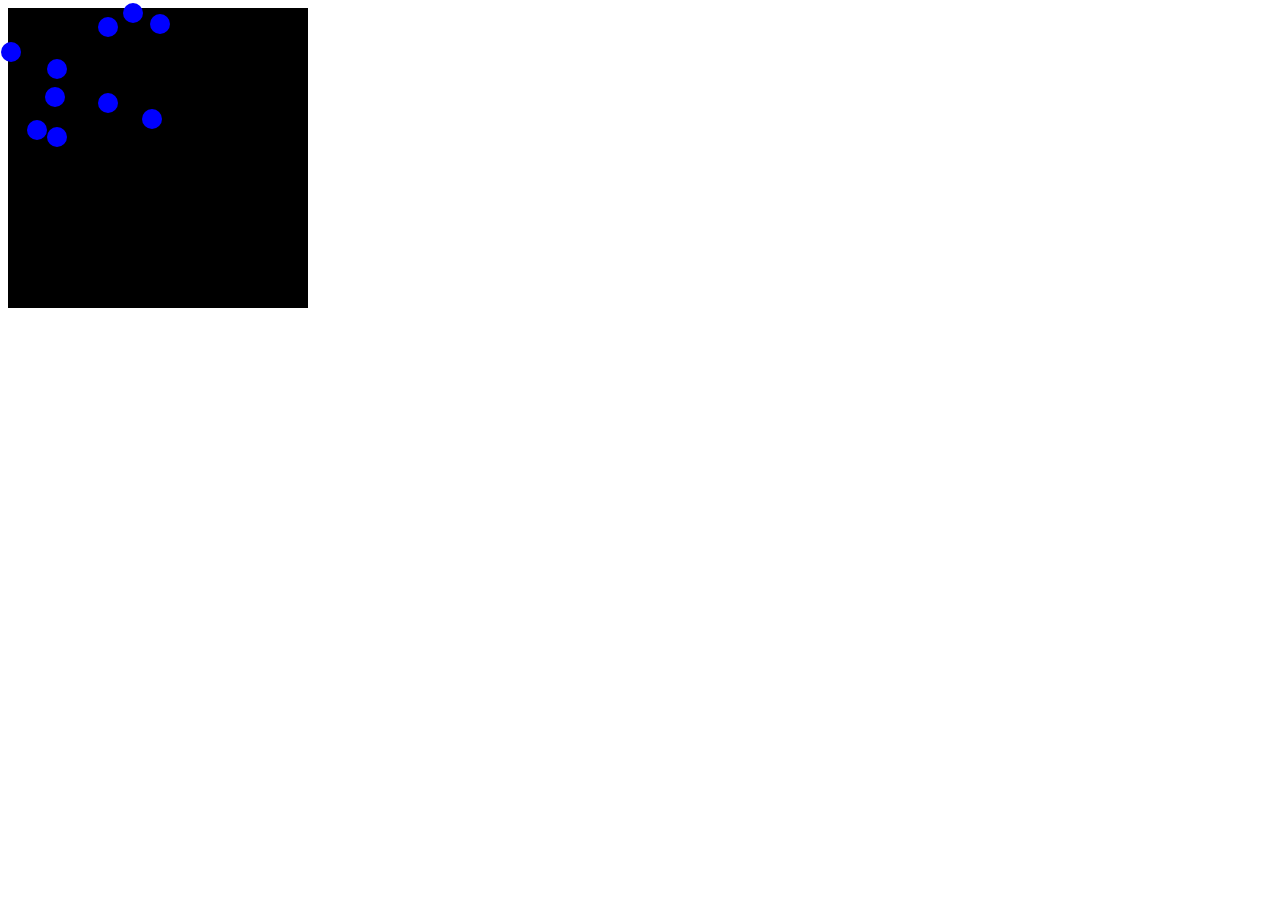
<file: asd-projects/debugging-exercise/index.html>
<!DOCTYPE html>
<html>
<head>
    <meta charset="utf-8">
    <meta name="viewport" content="width=device-width">
    <title>Debugger Exercise</title>
    <link rel="stylesheet" href="index.css">
    <script src="https://code.jquery.com/jquery-3.1.0.js"></script>
    <script src="index.js"></script>
</head>
<body>
    <div id="board">

    </div>
</body>
</html>
</file>
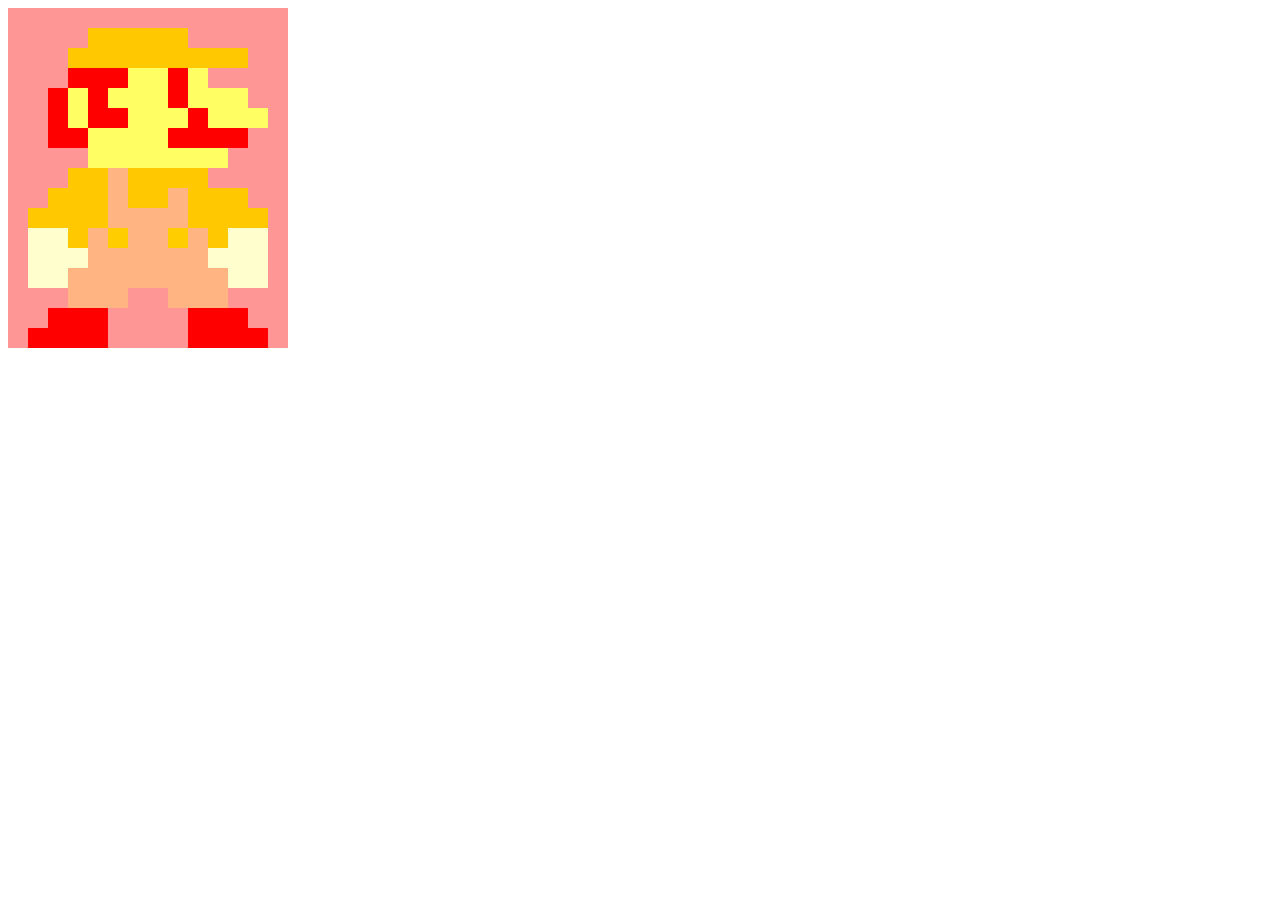
<file: asd-projects/image-filtering/index.html>
<!DOCTYPE html>
<html>
<head>
    <script src="https://code.jquery.com/jquery-3.1.0.js"></script>    
    <meta charset="utf-8">
    <meta name="viewport" content="width=device-width">
    <link rel="stylesheet" href="index.css">
    <script src="image.js"></script>
    <script src="index.js"></script>
    <title>Image Filtering</title>
</head>
<body>
    <div id="display">

    </div>
</body>
</html>
</file>
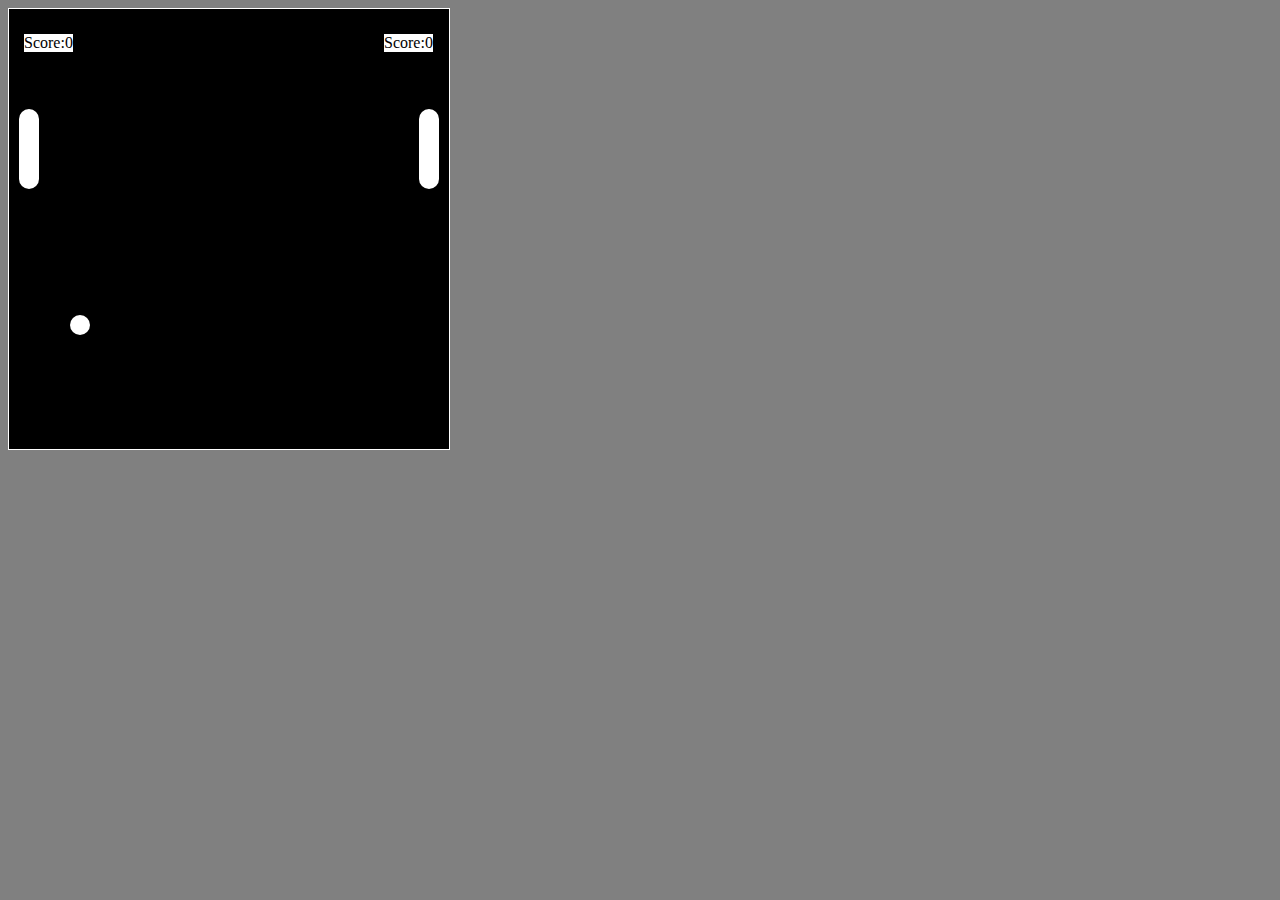
<file: asd-projects/pong/index.html>
<!DOCTYPE html>
<html>
  <head>
    <title>Title</title>
    <!-- Load CSS files -->
    <link rel="stylesheet" type="text/css" href="index.css">
    
    <!-- Load JavaScript files -->
    <script src="jquery.min.js"></script>
    <script src="index.js"></script>
  </head>
  
  <body>
    <div id='board'>
      <div class='paddle' id='leftpaddle'></div>
      <div class='paddle'id='rightpaddle'></div>
      <div id='ball'></div>
      <div id='scoreplayer1'>Score:0</div>
      <div id='scoreplayer2'>Score:0</div>
    </div>
  </body>
</html>
</file>
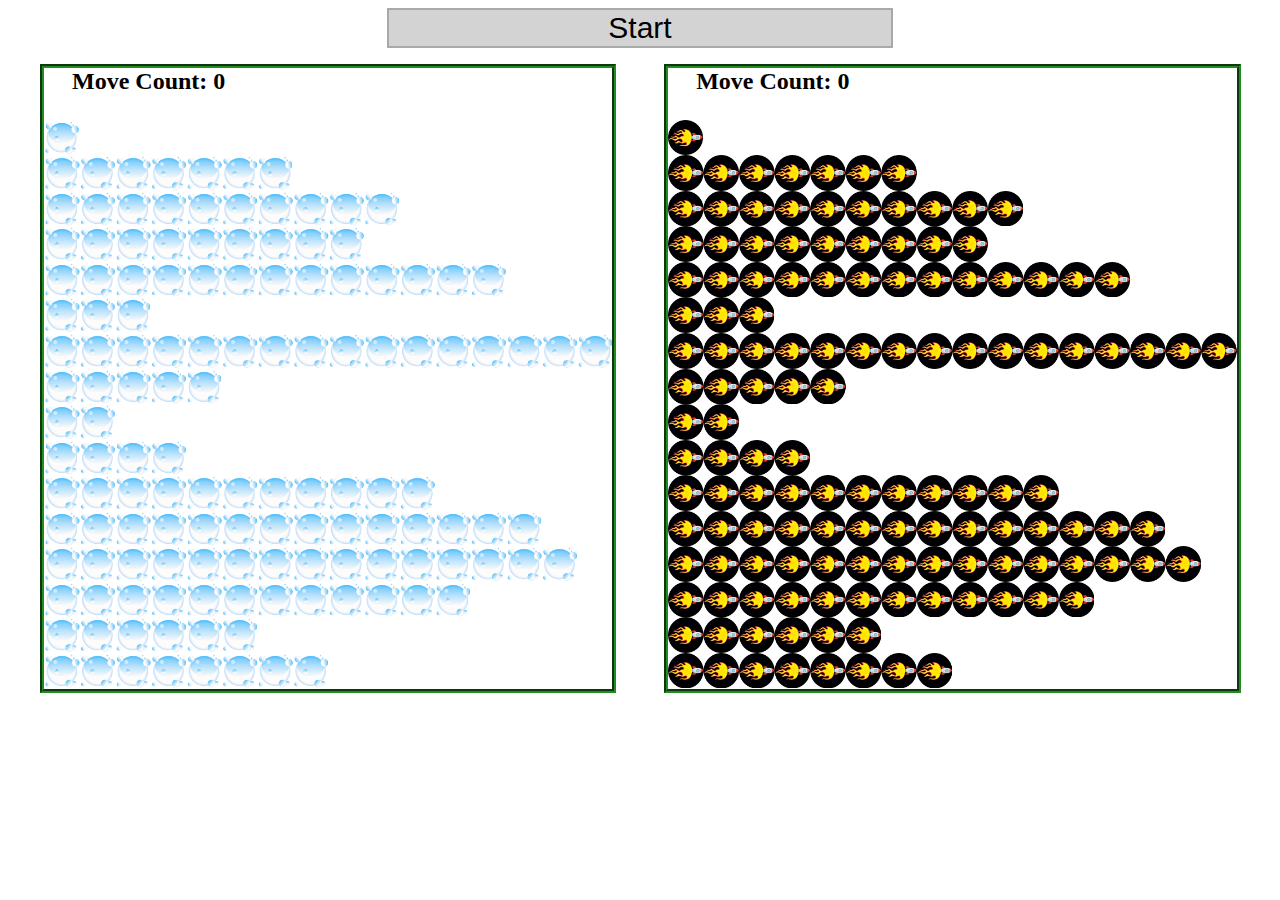
<file: asd-projects/sorting-exercise/index.html>
<!DOCTYPE html>
<html>
<head>
    <script src="https://code.jquery.com/jquery-3.1.0.js"></script>    
    <meta charset="utf-8">
    <meta name="viewport" content="width=device-width">
    <link rel="stylesheet" href="index.css">
    <script src="setup.js"></script>
    <script src="index.js"></script>
    <script src="run.js"></script>
    <title>Sorting</title>
</head>
<body>
    <div id="fullContainer">
        <div id="buttonContainer">
          <button id="goButton">Start</button>
        </div>
        <div id="sortContainer">
            <div class="subContainer" id="bubbleArea">
                <h2 id="bubbleCounter">Move Count: 0</h2>
                <div id="displayBubble">

                </div>
            </div>

            <div class="subContainer" id="quickArea">
                <h2 id="quickCounter">Move Count: 0</h2>
                <div id="displayQuick">

                </div>
            </div>
        </div>
    </div>
</body>
</html>
</file>
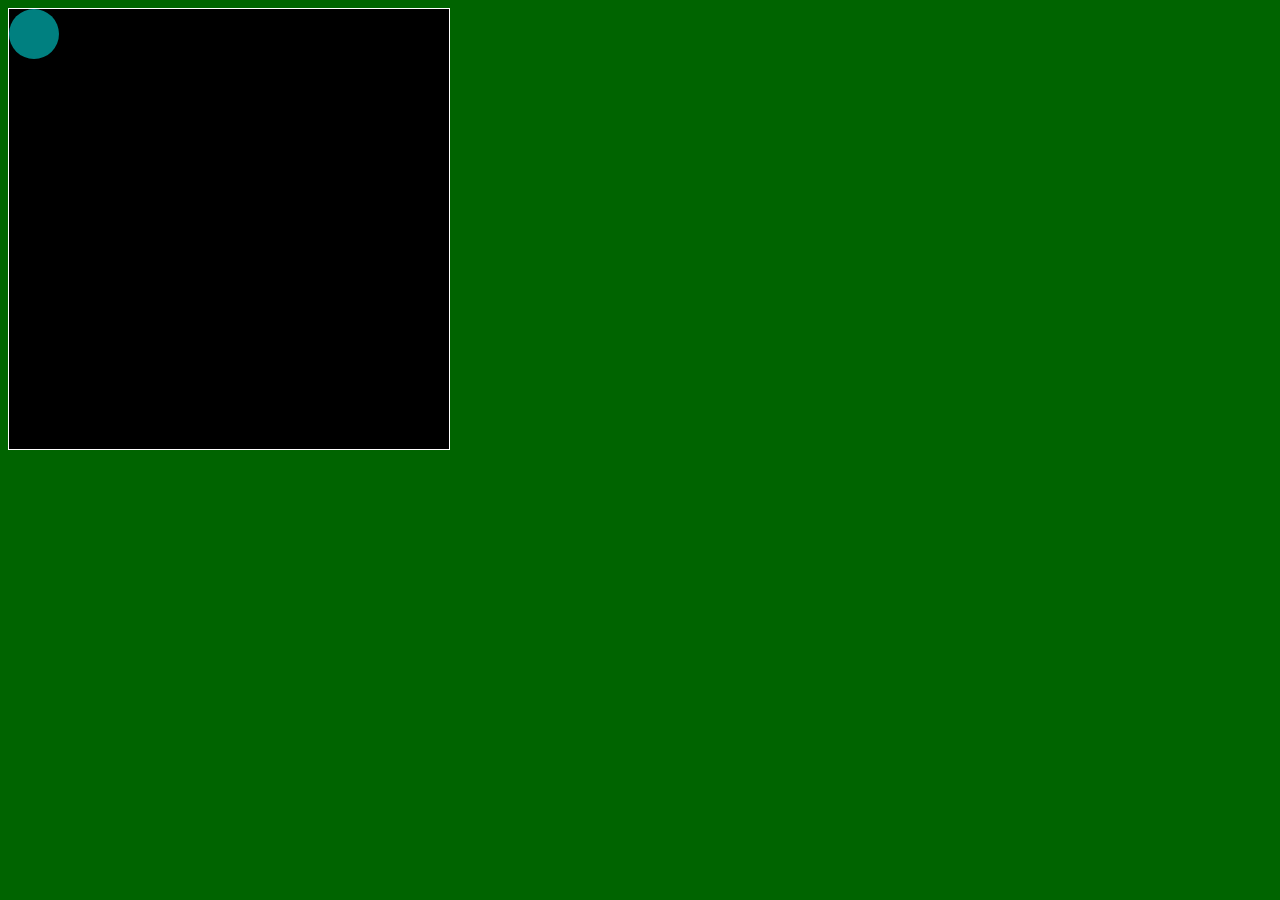
<file: asd-projects/walker/index.html>
<!DOCTYPE html>
<html>
  <head>
    <title>Title</title>
    <!-- Load CSS files -->
    <link rel="stylesheet" type="text/css" href="index.css">
    
    <!-- Load JavaScript files -->
    <script src="jquery.min.js"></script>
    <script src="index.js"></script>
  </head>
  
  <body>
    <div id='board'>
      <div id='gameItem'></div>
    </div>
  </body>
</html>
</file>
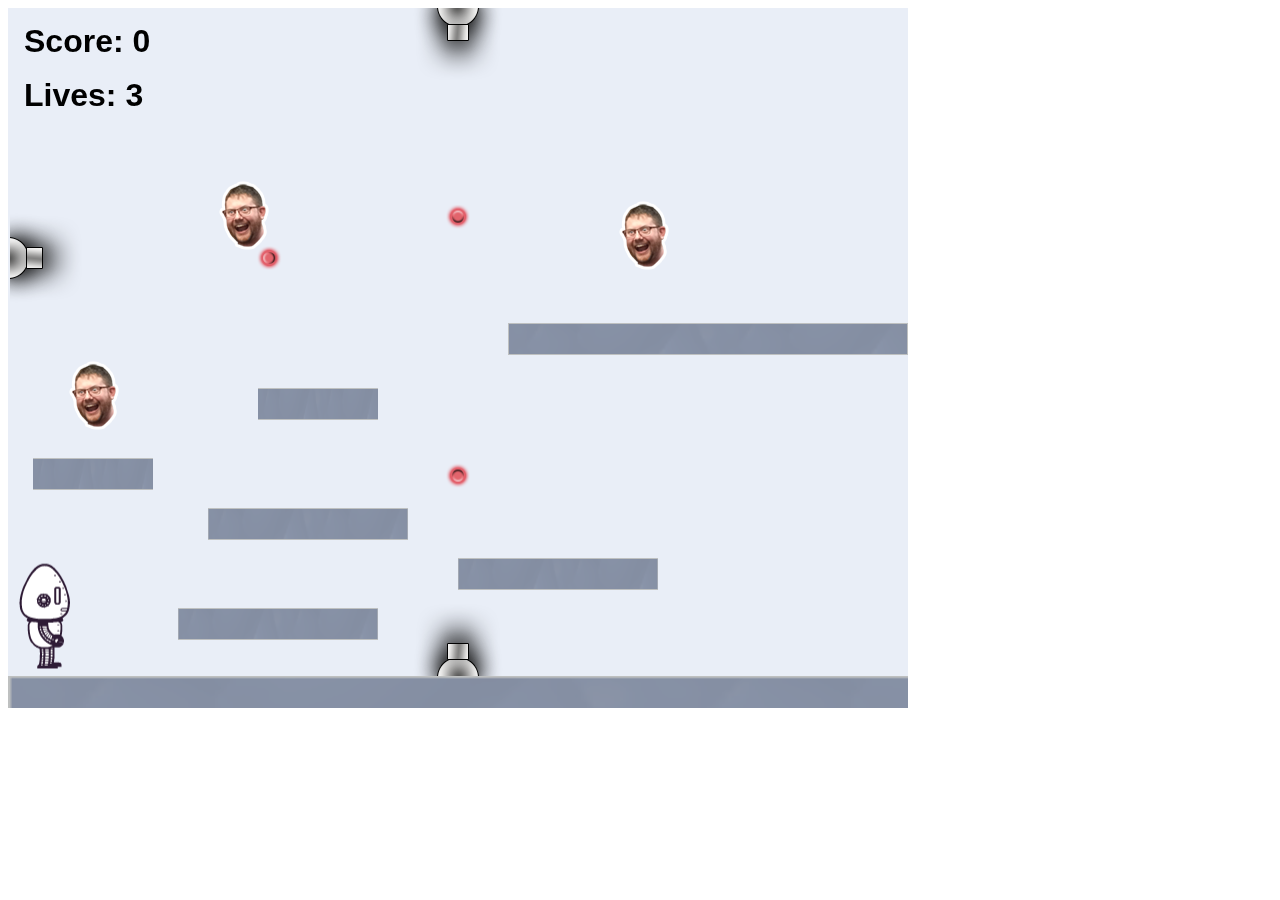
<file: projects/platformer/index.html>
<!DOCTYPE html>
<html>
    <head>
        <title>Platformer</title>
        <script src="lib/jquery.min.js"></script>
        <script src="lib/phaser.min.js"></script>
        <script src="js/factory/game.js"></script>
        <script src="js/factory/preload.js"></script>
        <script src="js/factory/platform.js"></script>
        <script src="js/factory/collectable.js"></script>
        <script src="js/factory/cannon.js"></script>
        <script src="js/factory/player.js"></script>
        <script src="js/controller/player-manager.js"></script>
        <script src="js/init/platform.js"></script>
        <script src="js/init/collectable.js"></script>
        <script src="js/init/cannon.js"></script>
        <script src="js/init/player.js"></script>
    </head>
    <body>
        <script src="js/index.js"></script>
    </body>
</html>
</file>
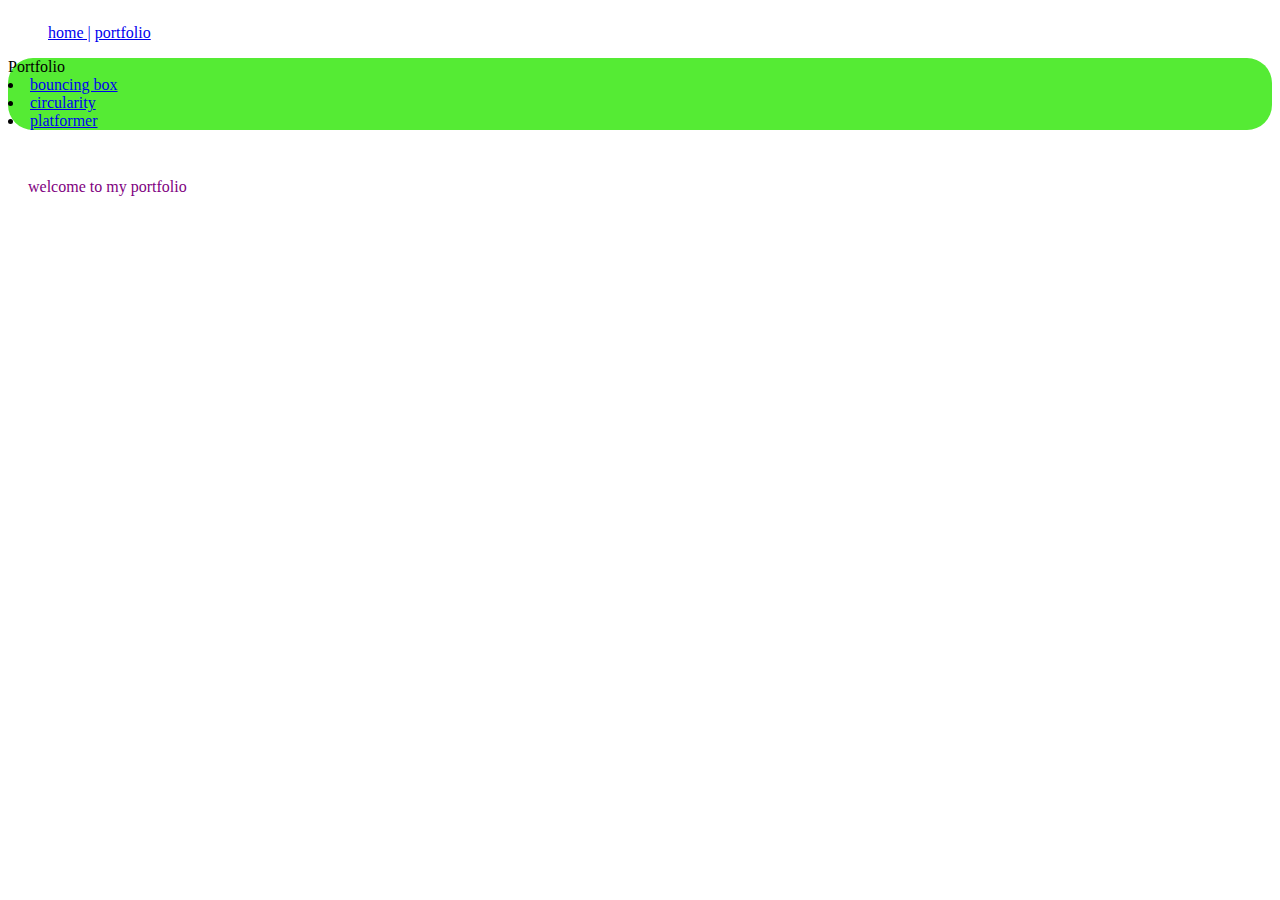
<file: portfolio.html>
<html>
    <head>
        <title>my portfolio</title>
        <link rel="shortcut icon" type="imagegif" href="https://media.tenor.com/images/acd1d8fc5794a5b25dc2600a1a6fcdc9/tenor.gif"/>
        <style>
            body {
                background: url("https://i.pinimg.com/originals/5f/4a/90/5f4a90f7ada89a753251e9849c7ffa41.jpg");
                background-size: 1500px;
                
            }
            #all-contents{
                max-width: 800px;
                margin: auto;
            }
            h1{
                display: flex;
                align-items: center;
                color: rgb(255, 0, 0);
                flex: 1;
                margin: 0; 
            }
            main {
                background: rgba(85, 235, 52);
                font-family:'Segoe UI', Tahoma, Geneva, Verdana, sans-serif
                
                border: 2px;
                border-radius: 25px;
            }
            nav{
                margin: 0 auto;
                display: flex;
                border: 2px;
            }
            #fillertext{
                font-family:'Times New Roman', Times, serif;
                font-size: 12px;
                color:purple
                
            }
            .sidebar{
                margin-right: 25px;
                padding: 10px;
            }
            #welcometext{
                color:purple 
            }
        </style>
    </head>
    <body>
        <nav>
            <ul><a class="nav-li"><a href="index.html"> home |</a>
            <a class="nav-li"><a href="portfolio.html"> portfolio </a>
            </ul>
        </nav>
    <div>
        <main> Portfolio
            <li><a class="nav-li"><a href="https://francaz1213.github.io/projects/bouncing-box/"> bouncing box </a></li>
            <li><a class="nav-li"><a href="https://francaz1213.github.io/projects/circularity/"> circularity </a></li>
            <li><a class="nav-li"><a href="https://francaz1213.github.io/projects/platformer/"> platformer </a></li>
            <p id = "fillertext">
            
                
            </p>
        </main>
    </div>
    <!--sidebar goes here-->
    <div class = "sidebar">
        <p class="sidebar" id="welcometext">welcome to my portfolio</p>
    </div>
    </body>
</html>
</file>
<file: asd-projects/debugging-exercise/index.css>
#board {
    background: black;
    width: 300px;
    height: 300px;
    left: 0px;
    top: 0px;
}


.circle {
    background: blue;
    width: 20px;
    height: 20px;
    border-radius: 10px;
    position: absolute;
}
</file>
<file: asd-projects/image-filtering/index.css>
.square {
    width: 20px;
    height: 20px;
    position: absolute;
}

body > div {
    position: relative;
    height: 200px;
}
</file>
<file: asd-projects/pong/index.css>
body {
  background-color: grey;
}

#board {
  width: 440px;
  height: 440px;
  border: 1px solid #ffffff;
  background-color: black;
  position: relative;
}
.paddle {
  background-color: white;
  width: 20px;
  height: 80px;
  border-radius: 10px;
  position: absolute;
}
#leftpaddle {
  
  /*left: 100px;  /* Uncomment if you want to set a "starting" position */
  /*top: 100px;    /* Uncomment if you want to set a "starting" position */
/* positioning */
top: 100px;
left: 10px;
}
#rightpaddle {
  /*left: 100px;  /* Uncomment if you want to set a "starting" position */
  /*top: 100px;    /* Uncomment if you want to set a "starting" position */
/* positioning */
top: 100px;
left: 410px;
}
#ball {
  width: 20px;
  height: 20px;
  left: 220px;
  top: 220px;
  border-radius:100%;
  position: absolute;
  background-color: white;
}
#scoreplayer1 {
position: absolute;
top:25px;
left:15px;
background-color: white;
}
#scoreplayer2 {
  position: absolute;
  top:25px;
  left:375px;
  background-color: white;
  }
</file>
<file: asd-projects/sorting-exercise/index.css>
#fullContainer {
    width:100%;
}
#buttonContainer {
    margin:auto;
    width: 40%;
}
#goButton {
    margin: auto;
    width: 100%;
    border: 2px darkgray double;
    background: lightgray;
    font-size: 30px;
}
#sortContainer {
    display: table;
    margin: 0 auto;
    width: 100%;
}
.subContainer {
    display: inline-block;
    width:45%;
    border: 4px forestgreen groove;
    margin-top: 1.25%;
}
#bubbleArea {
    margin-left: 2.5%;
}
#quickArea {
    margin-left: 3.75%;
}
.subContainer > h2 {
    margin-left: 5%;
    height: 32px;
    margin-top: 0;
}
.sortElement {
    background-position: center;
    background-repeat: repeat-x;
    position: absolute;
    left: 0px;
    margin: 0;
    padding: 0;
}
.subContainer > div {
    position: relative;
}
.bubbleElement {
    background: url('img/bubble.png');
    /*border: 2px aqua ridge;*/
}
.quickElement {
    background: url('img/quick.png');
    /*border: 2px firebrick ridge;*/
}
</file>
<file: asd-projects/walker/index.css>
body {
  background-color: darkgreen;
}

#board {
  width: 440px;
  height: 440px;
  border: 1px solid white;
  background-color: black;
  position: relative;
}

#gameItem {
  background-color: teal;
  width: 50px;
  height: 50px;
  position: absolute;
  border-radius: 50px;
/*   left: 100px; */  /* Uncomment if you want to set a "starting" position */
/*   top: 100px;  */  /* Uncomment if you want to set a "starting" position */
}
</file>
